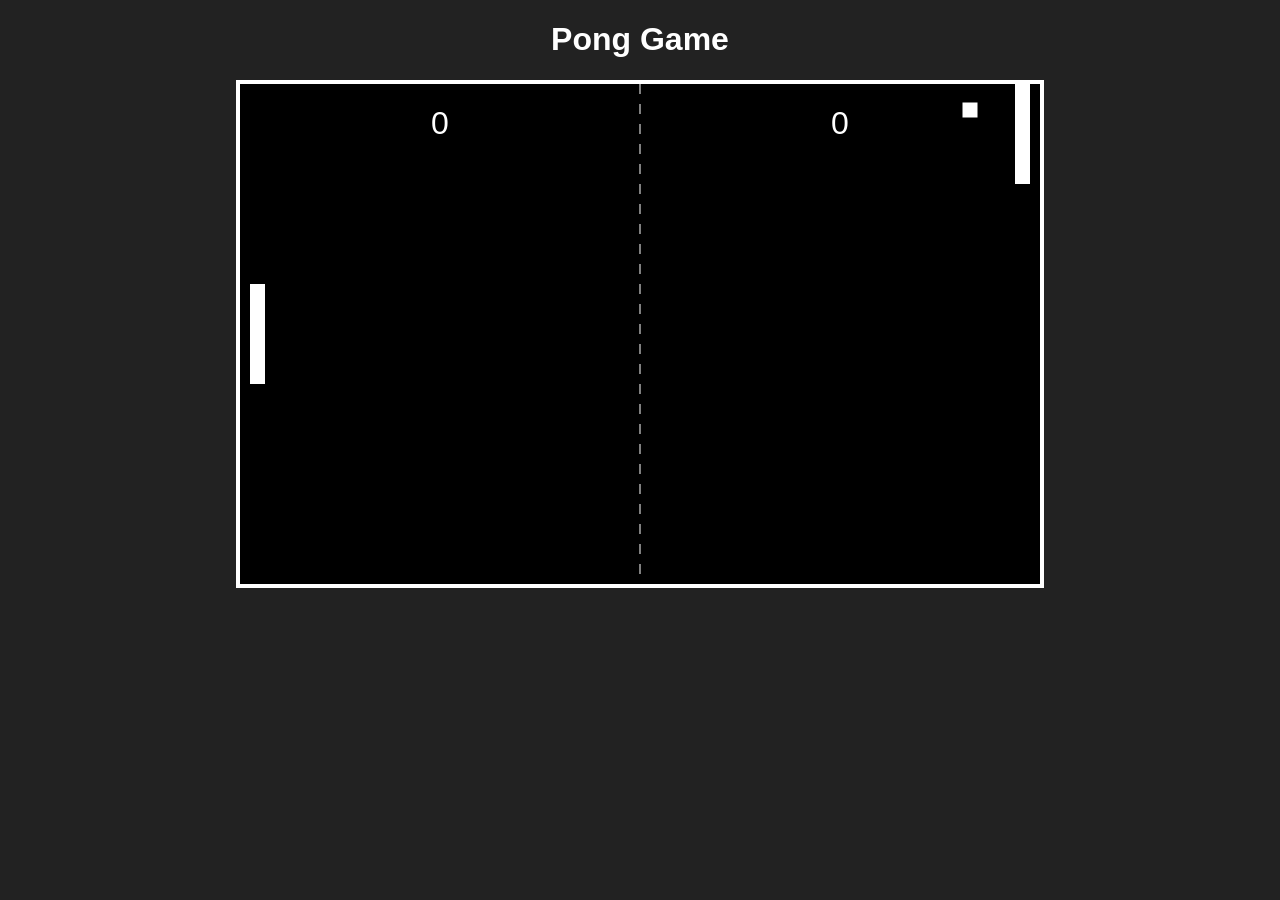
<file: index_Version4.html>
<!DOCTYPE html>
<html lang="en">
<head>
    <meta charset="UTF-8">
    <title>Simple Pong Game</title>
    <link rel="stylesheet" href="style.css">
</head>
<body>
    <h1>Pong Game</h1>
    <canvas id="pong" width="800" height="500"></canvas>
    <script src="game.js"></script>
</body>
</html>
</file>
<file: style.css>
body {
    background: #222;
    color: #fff;
    text-align: center;
    font-family: Arial, sans-serif;
}

#pong {
    display: block;
    margin: 20px auto;
    background: #000;
    border: 4px solid #fff;
}
</file>
